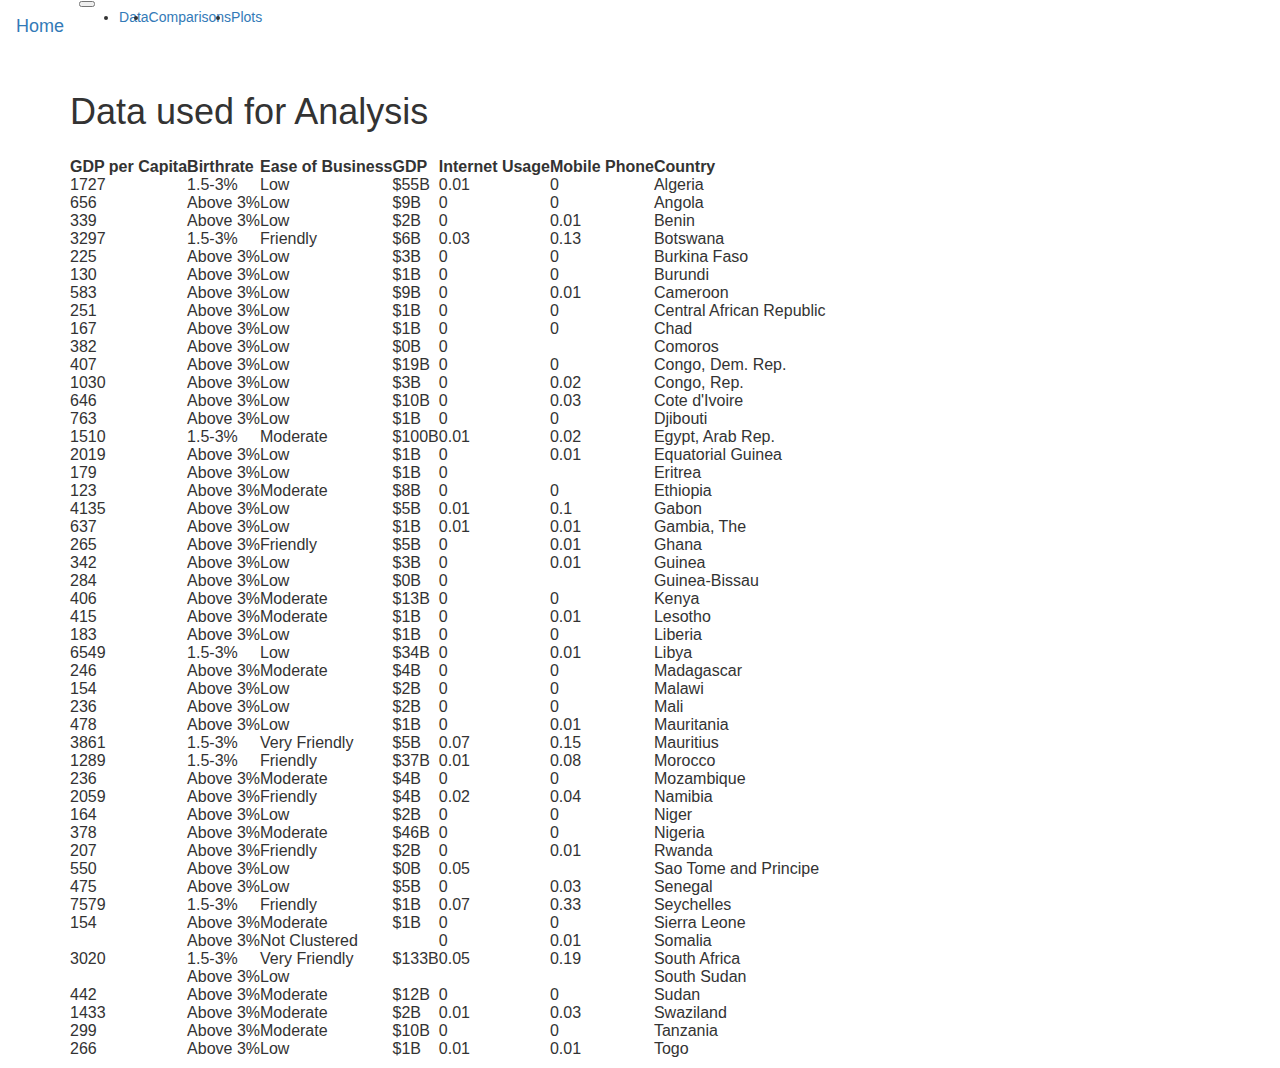
<file: page2.html>
<head>
  <title>Homework Assigment 12</title>
  <!-- Required meta tags -->
  <meta charset="utf-8">
  <meta name="viewport" content="width=device-width, initial-scale=1, shrink-to-fit=no">

  <!-- Bootstrap CSS -->
  <link rel="stylesheet" href="https://stackpath.bootstrapcdn.com/bootstrap/4.1.2/css/bootstrap.min.css" integrity="sha384-Smlep5jCw/wG7hdkwQ/Z5nLIefveQRIY9nfy6xoR1uRYBtpZgI6339F5dgvm/e9B"
      crossorigin="anonymous">

<script src="//ajax.googleapis.com/ajax/libs/jquery/1.11.0/jquery.min.js"></script>
<script src="//netdna.bootstrapcdn.com/bootstrap/3.1.1/js/bootstrap.min.js"></script>
<link rel="stylesheet" type="text/css" href="//netdna.bootstrapcdn.com/bootstrap/3.1.1/css/bootstrap.min.css">
</head>

<body>


<div id="page2">
  <nav class="navbar navbar-expand-lg navbar-light bg-light">
      <a class="navbar-brand" href="index.html">Home</a>
      <button class="navbar-toggler" type="button" data-toggle="collapse" data-target="#navbarSupportedContent" aria-controls="navbarSupportedContent" aria-expanded="false" aria-label="Toggle navigation">
        <span class="navbar-toggler-icon"></span>
      </button>
    
      <div class="collapse navbar-collapse" id="navbarSupportedContent">
        <ul class="navbar-nav mr-auto">
          <li class="nav-item active">
            <a class="nav-link" href="page2.html">Data </a>
          </li>
          <li class="nav-item">
            <a class="nav-link" href="page3.html">Comparisons</a>
          </li>
          <li class="nav-item dropdown">
            <a class="nav-link dropdown-toggle" href="page3.html" id="navbarDropdown" role="button" data-toggle="dropdown" aria-haspopup="true" aria-expanded="false">
              Plots
            </a>
            <div class="dropdown-menu" aria-labelledby="navbarDropdown">
              <a class="dropdown-item" href="page4.html">Birth Rates</a>
              <a class="dropdown-item" href="page5.html">Technology</a>
              <a class="dropdown-item" href="page6.html">Ease of Business</a>
              <a class="dropdown-item" href="page7.html">Tourism</a>
            </div>
          </li>
                    </ul>
        </div>
    </nav>
  
  
      <div class="container">
          <div class="row">
              <div class="col-sm-12">
                  <h1 class='text-left mb-3'>Data used for Analysis</h1>
                  <table summary="Data">
                    <caption></caption>
                    <thead>
                      <tr>
                        <th>GDP per Capita</th>
                        <th>Birthrate</th>
                        <th>Ease of Business</th>
                        <th>GDP</th>
                        <th>Internet Usage</th>
                        <th>Mobile Phone</th>
                        <th>Country</th>
                      </tr>
                    </thead>
                    <tbody>
                      <tr>
                        <td>1727</td>
                        <td>1.5-3%</td>
                        <td>Low</td>
                        <td>$55B</td>
                        <td>0.01</td>
                        <td>0</td>
                        <td>Algeria</td>
                      <tr>
                      <tr>
                          <td>656</td>
                          <td>Above 3%</td>
                          <td>Low</td>
                          <td>$9B</td>
                          <td>0</td>
                          <td>0</td>
                          <td>Angola</td>
                        <tr>
                            <tr>
                                <td>339</td>
                                <td>Above 3%</td>
                                <td>Low</td>
                                <td>$2B</td>
                                <td>0</td>
                                <td>0.01</td>
                                <td>Benin</td>
                             <tr>
                             <tr>
                                <td>3297</td>
                                <td>1.5-3%</td>
                                <td>Friendly</td>
                                <td>$6B</td>
                                <td>0.03</td>
                                <td>0.13</td>
                                <td>Botswana</td>
                             <tr>
                             <tr>
                                <td>225</td>
                                <td>Above 3%</td>
                                <td>Low</td>
                                <td>$3B</td>
                                <td>0</td>
                                <td>0</td>
                                <td>Burkina Faso</td>
                             <tr>
                             <tr>
                                <td>130</td>
                                <td>Above 3%</td>
                                <td>Low</td>
                                <td>$1B</td>
                                <td>0</td>
                                <td>0</td>
                                <td>Burundi</td>
                             <tr>
                             <tr>
                                <td>583</td>
                                <td>Above 3%</td>
                                <td>Low</td>
                                <td>$9B</td>
                                <td>0</td>
                                <td>0.01</td>
                                <td>Cameroon</td>
                             <tr>
                             <tr>
                                <td>251</td>
                                <td>Above 3%</td>
                                <td>Low</td>
                                <td>$1B</td>
                                <td>0</td>
                                <td>0</td>
                                <td>Central African Republic</td>
                             <tr>
                             <tr>
                                <td>167</td>
                                <td>Above 3%</td>
                                <td>Low</td>
                                <td>$1B</td>
                                <td>0</td>
                                <td>0</td>
                                <td>Chad</td>
                             <tr>
                             <tr>
                                <td>382</td>
                                <td>Above 3%</td>
                                <td>Low</td>
                                <td>$0B</td>
                                <td>0</td>
                                <td></td>
                                <td>Comoros</td>
                             <tr>
                             <tr>
                                <td>407</td>
                                <td>Above 3%</td>
                                <td>Low</td>
                                <td>$19B</td>
                                <td>0</td>
                                <td>0</td>
                                <td>Congo, Dem. Rep.</td>
                             <tr>
                             <tr>
                                <td>1030</td>
                                <td>Above 3%</td>
                                <td>Low</td>
                                <td>$3B</td>
                                <td>0</td>
                                <td>0.02</td>
                                <td>Congo, Rep.</td>
                             <tr>
                             <tr>
                                <td>646</td>
                                <td>Above 3%</td>
                                <td>Low</td>
                                <td>$10B</td>
                                <td>0</td>
                                <td>0.03</td>
                                <td>Cote d'Ivoire</td>
                             <tr>
                             <tr>
                                <td>763</td>
                                <td>Above 3%</td>
                                <td>Low</td>
                                <td>$1B</td>
                                <td>0</td>
                                <td>0</td>
                                <td>Djibouti</td>
                             <tr>
                             <tr>
                                <td>1510</td>
                                <td>1.5-3%</td>
                                <td>Moderate</td>
                                <td>$100B</td>
                                <td>0.01</td>
                                <td>0.02</td>
                                <td>Egypt, Arab Rep.</td>
                             <tr>
                             <tr>
                                <td>2019</td>
                                <td>Above 3%</td>
                                <td>Low</td>
                                <td>$1B</td>
                                <td>0</td>
                                <td>0.01</td>
                                <td>Equatorial Guinea</td>
                             <tr>
                             <tr>
                                <td>179</td>
                                <td>Above 3%</td>
                                <td>Low</td>
                                <td>$1B</td>
                                <td>0</td>
                                <td></td>
                                <td>Eritrea</td>
                             <tr>
                             <tr>
                                <td>123</td>
                                <td>Above 3%</td>
                                <td>Moderate</td>
                                <td>$8B</td>
                                <td>0</td>
                                <td>0</td>
                                <td>Ethiopia</td>
                             <tr>
                             <tr>
                                <td>4135</td>
                                <td>Above 3%</td>
                                <td>Low</td>
                                <td>$5B</td>
                                <td>0.01</td>
                                <td>0.1</td>
                                <td>Gabon</td>
                             <tr>
                             <tr>
                                <td>637</td>
                                <td>Above 3%</td>
                                <td>Low</td>
                                <td>$1B</td>
                                <td>0.01</td>
                                <td>0.01</td>
                                <td>Gambia, The</td>
                             <tr>
                             <tr>
                                <td>265</td>
                                <td>Above 3%</td>
                                <td>Friendly</td>
                                <td>$5B</td>
                                <td>0</td>
                                <td>0.01</td>
                                <td>Ghana</td>
                             <tr>
                             <tr>
                                <td>342</td>
                                <td>Above 3%</td>
                                <td>Low</td>
                                <td>$3B</td>
                                <td>0</td>
                                <td>0.01</td>
                                <td>Guinea</td>
                             <tr>
                             <tr>
                                <td>284</td>
                                <td>Above 3%</td>
                                <td>Low</td>
                                <td>$0B</td>
                                <td>0</td>
                                <td></td>
                                <td>Guinea-Bissau</td>
                             <tr>
                             <tr>
                                <td>406</td>
                                <td>Above 3%</td>
                                <td>Moderate</td>
                                <td>$13B</td>
                                <td>0</td>
                                <td>0</td>
                                <td>Kenya</td>
                             <tr>
                             <tr>
                                <td>415</td>
                                <td>Above 3%</td>
                                <td>Moderate</td>
                                <td>$1B</td>
                                <td>0</td>
                                <td>0.01</td>
                                <td>Lesotho</td>
                             <tr>
                             <tr>
                                <td>183</td>
                                <td>Above 3%</td>
                                <td>Low</td>
                                <td>$1B</td>
                                <td>0</td>
                                <td>0</td>
                                <td>Liberia</td>
                             <tr>
                             <tr>
                                <td>6549</td>
                                <td>1.5-3%</td>
                                <td>Low</td>
                                <td>$34B</td>
                                <td>0</td>
                                <td>0.01</td>
                                <td>Libya</td>
                             <tr>
                             <tr>
                                <td>246</td>
                                <td>Above 3%</td>
                                <td>Moderate</td>
                                <td>$4B</td>
                                <td>0</td>
                                <td>0</td>
                                <td>Madagascar</td>
                             <tr>
                             <tr>
                                <td>154</td>
                                <td>Above 3%</td>
                                <td>Low</td>
                                <td>$2B</td>
                                <td>0</td>
                                <td>0</td>
                                <td>Malawi</td>
                             <tr>
                             <tr>
                                <td>236</td>
                                <td>Above 3%</td>
                                <td>Low</td>
                                <td>$2B</td>
                                <td>0</td>
                                <td>0</td>
                                <td>Mali</td>
                             <tr>
                             <tr>
                                <td>478</td>
                                <td>Above 3%</td>
                                <td>Low</td>
                                <td>$1B</td>
                                <td>0</td>
                                <td>0.01</td>
                                <td>Mauritania</td>
                             <tr>
                             <tr>
                                <td>3861</td>
                                <td>1.5-3%</td>
                                <td>Very Friendly</td>
                                <td>$5B</td>
                                <td>0.07</td>
                                <td>0.15</td>
                                <td>Mauritius</td>
                             <tr>
                             <tr>
                                <td>1289</td>
                                <td>1.5-3%</td>
                                <td>Friendly</td>
                                <td>$37B</td>
                                <td>0.01</td>
                                <td>0.08</td>
                                <td>Morocco</td>
                             <tr>
                             <tr>
                                <td>236</td>
                                <td>Above 3%</td>
                                <td>Moderate</td>
                                <td>$4B</td>
                                <td>0</td>
                                <td>0</td>
                                <td>Mozambique</td>
                             <tr>
                             <tr>
                                <td>2059</td>
                                <td>Above 3%</td>
                                <td>Friendly</td>
                                <td>$4B</td>
                                <td>0.02</td>
                                <td>0.04</td>
                                <td>Namibia</td>
                             <tr>
                             <tr>
                                <td>164</td>
                                <td>Above 3%</td>
                                <td>Low</td>
                                <td>$2B</td>
                                <td>0</td>
                                <td>0</td>
                                <td>Niger</td>
                             <tr>
                             <tr>
                                <td>378</td>
                                <td>Above 3%</td>
                                <td>Moderate</td>
                                <td>$46B</td>
                                <td>0</td>
                                <td>0</td>
                                <td>Nigeria</td>
                             <tr>
                             <tr>
                                <td>207</td>
                                <td>Above 3%</td>
                                <td>Friendly</td>
                                <td>$2B</td>
                                <td>0</td>
                                <td>0.01</td>
                                <td>Rwanda</td>
                             <tr>
                             <tr>
                                <td>550</td>
                                <td>Above 3%</td>
                                <td>Low</td>
                                <td>$0B</td>
                                <td>0.05</td>
                                <td></td>
                                <td>Sao Tome and Principe</td>
                             <tr>
                             <tr>
                                <td>475</td>
                                <td>Above 3%</td>
                                <td>Low</td>
                                <td>$5B</td>
                                <td>0</td>
                                <td>0.03</td>
                                <td>Senegal</td>
                             <tr>
                             <tr>
                                <td>7579</td>
                                <td>1.5-3%</td>
                                <td>Friendly</td>
                                <td>$1B</td>
                                <td>0.07</td>
                                <td>0.33</td>
                                <td>Seychelles</td>
                             <tr>
                             <tr>
                                <td>154</td>
                                <td>Above 3%</td>
                                <td>Moderate</td>
                                <td>$1B</td>
                                <td>0</td>
                                <td>0</td>
                                <td>Sierra Leone</td>
                             <tr>
                             <tr>
                                <td></td>
                                <td>Above 3%</td>
                                <td>Not Clustered</td>
                                <td></td>
                                <td>0</td>
                                <td>0.01</td>
                                <td>Somalia</td>
                             <tr>
                             <tr>
                                <td>3020</td>
                                <td>1.5-3%</td>
                                <td>Very Friendly</td>
                                <td>$133B</td>
                                <td>0.05</td>
                                <td>0.19</td>
                                <td>South Africa</td>
                             <tr>
                             <tr>
                                <td></td>
                                <td>Above 3%</td>
                                <td>Low</td>
                                <td></td>
                                <td></td>
                                <td></td>
                                <td>South Sudan</td>
                             <tr>
                             <tr>
                                <td>442</td>
                                <td>Above 3%</td>
                                <td>Moderate</td>
                                <td>$12B</td>
                                <td>0</td>
                                <td>0</td>
                                <td>Sudan</td>
                             <tr>
                             <tr>
                                <td>1433</td>
                                <td>Above 3%</td>
                                <td>Moderate</td>
                                <td>$2B</td>
                                <td>0.01</td>
                                <td>0.03</td>
                                <td>Swaziland</td>
                             <tr>
                             <tr>
                                <td>299</td>
                                <td>Above 3%</td>
                                <td>Moderate</td>
                                <td>$10B</td>
                                <td>0</td>
                                <td>0</td>
                                <td>Tanzania</td>
                             <tr>
                             <tr>
                                <td>266</td>
                                <td>Above 3%</td>
                                <td>Low</td>
                                <td>$1B</td>
                                <td>0.01</td>
                                <td>0.01</td>
                                <td>Togo</td>
                             <tr>
                                 
                      <!-- more rows here... -->
                    </tbody>
                    <tfoot>
                      <tr>
                        <td colspan="10">
                        <!-- content here... -->
                        </td>
                      </tr>
                    </tfoot>
                  </table>
              </div>
              
                  </div>
              </div>
          </div>
  
         
          <!-- end main container -->
      </div>
  
      <footer class="footer">
              <div class="container">
                  <p class="text-muted text-center" id="textHere"></p>
              </div>
      </footer>
</file>
